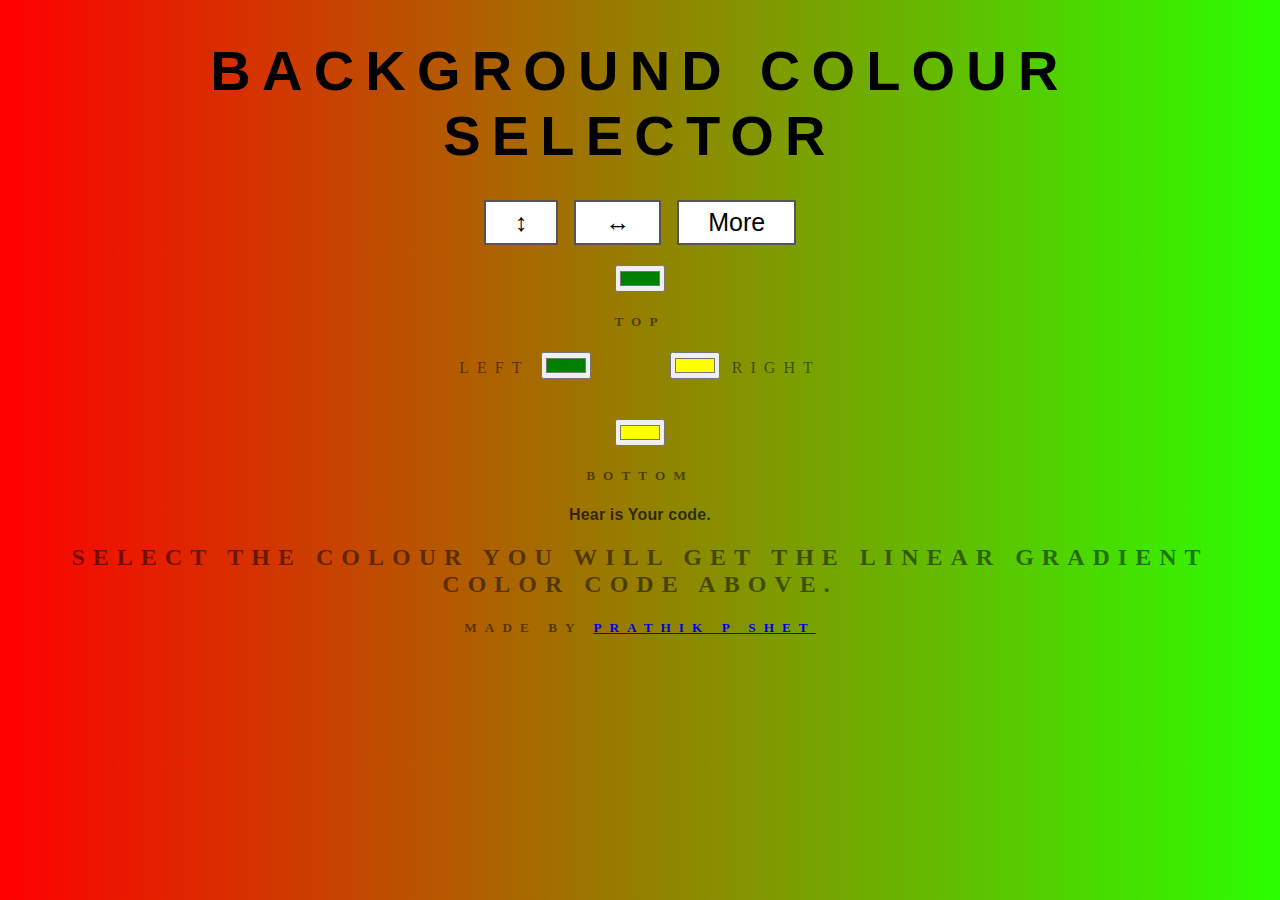
<file: index.html>
<!DOCTYPE html>
<html>
<head>
	<title>Gradient color</title>
	<link rel="color icon" href="icon.png">
</head>
<link rel="stylesheet" type="text/css" href="styl.css">
<body id="gradient">
	<h1>BACKGROUND COLOUR SELECTOR</h1>
	 <div class="arrows">
	 	<input class="TtoB" type="button" name="" value="&varr;">
	 	<input class="LtoR" type="button" name="" value="&harr;">
	 	<input class="diogR" type="button" name="" value="More">
	 </div>
	 <div id="top">
	 	<input class="colorT" type="color" name="colorT" value="#008000">
		<h5>Top</h5>
	 </div>
		
	<div class="LR">
			<label for="colorL">Left</label>
			<input id="Left" class="colorL" type="color" name="colorL" value="#008000">
					
			<input id="Right" class="colorR" type="color" name="colorR" value="#FFFF00">
			<label for="colorR">Right</label>
	</div>
	<div id="down">
		<input class="colorB" type="color" name="colorB" value="#FFFF00">
	    <h5>Bottom</h5>
	</div>
	        
	<h3>Hear is Your code.</h3>
	<h2>Select the colour you will get the linear gradient color code above.</h2>
	<h5>Made by <a href="https://prathikshe.github.io/resume/">Prathik P Shet</a></h5>
	<script type="text/javascript" src="color.js"></script>
</body>
</html>
</file>
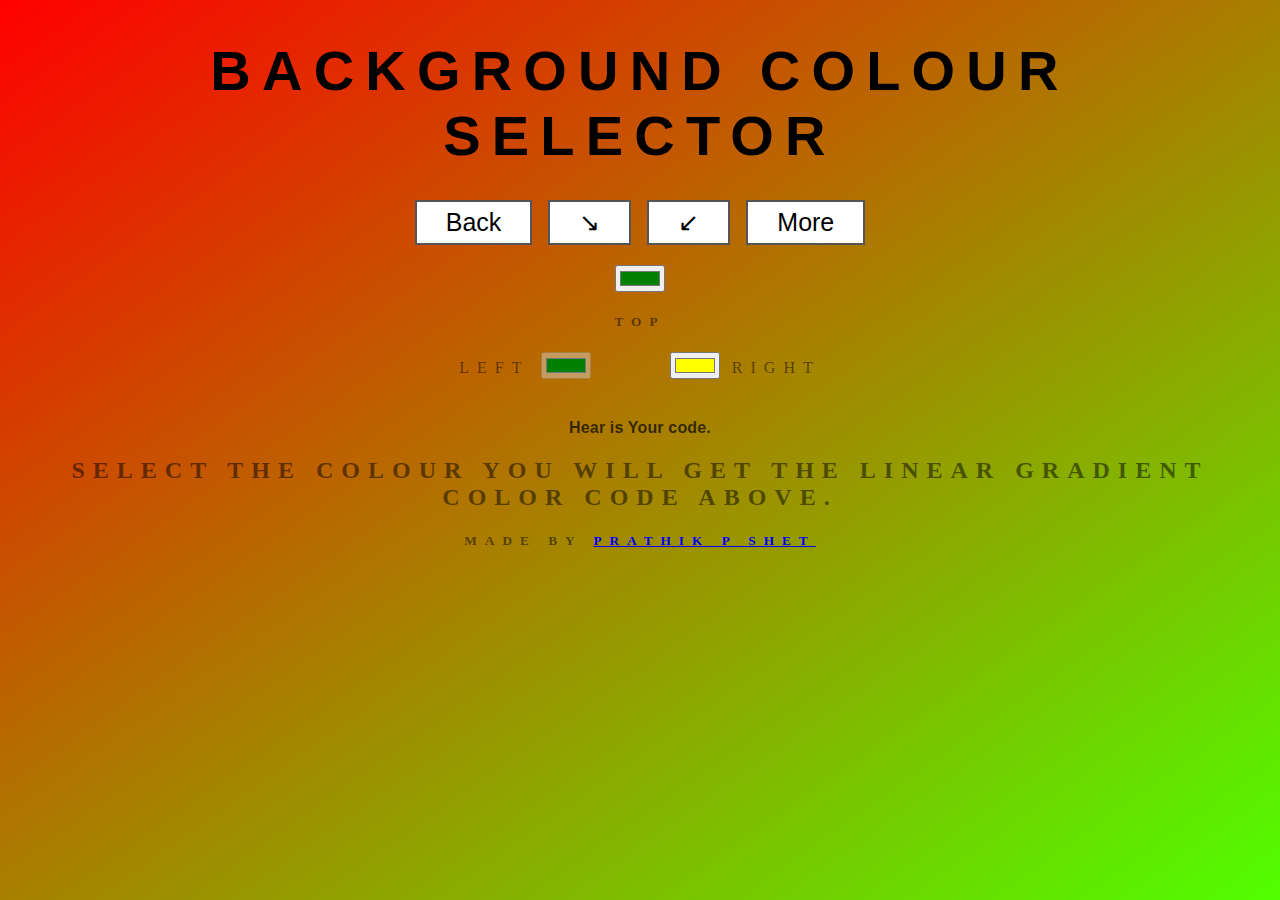
<file: dio.html>
<!DOCTYPE html>
<html>
<head>
	<title>Diognal Gradient</title>
	<link rel="color icon" href="icon.png">
</head>
<link rel="stylesheet" type="text/css" href="styl.css">
<style type="text/css">
	#gradient{
		background:linear-gradient(to right bottom, rgb(255, 0, 0), rgb(81, 255, 0)); }
</style>
<body id="gradient">
	<h1>BACKGROUND COLOUR SELECTOR</h1>
	 <div class="arrows">
	 	<input class="TtoB" type="button" name="" value="Back">
	 	<input class="diogR" type="button" name="" value="&searr;">
	 	<input class="diogL" type="button" name="" value="&swarr;">
	 	<input class="LtoR" type="button" name="" value="More">
	 </div>
	 <div>
	 	<input class="colorT" type="color" name="colorT" value="#008000">
		<h5>Top</h5>
	 </div>
		
	<div class="LR">
			<label for="colorL">Left</label>
			<input id="Left" class="colorL" type="color" name="colorL" value="#008000" disabled="true">
					
			<input id="Right" class="colorR" type="color" name="colorR" value="#FFFF00">
			<label for="colorR">Right</label>
	</div>
	        
	<h3>Hear is Your code.</h3>
	<h2>Select the colour you will get the linear gradient color code above.</h2>
	<h5>Made by <a href="https://prathikshe.github.io/resume/">Prathik P Shet</a></h5>
	<script type="text/javascript" src="colordio.js"></script>
</body>
</html>
</file>
<file: styl.css>
html{
    height: 100%;
}
body {
	font: 'Raleway', sans-serif;
    color: rgba(0,0,0,.5);
    text-align: center;
    text-transform: uppercase;
    letter-spacing: .5em;
    top: 15%;
	background: linear-gradient(to right, rgb(255, 0, 0), rgb(43, 255, 0)); /* Standard syntax */
}

h1 {
    font: 600 3.5em 'Raleway', sans-serif;
    color: black;
    text-align: center;
    text-transform: uppercase;
    letter-spacing: .2em;
    width: 100%;
    margin-bottom: .5em;
}

.arrows{
    margin-bottom: 1em;
}

.TtoB,.LtoR,.diogR,.diogL{
  padding: 6px 29px;
  text-align: center;
  font-size: 25px;
  margin: 4px 2px;
  transition-duration: 0.4s;
  cursor: pointer;

  background-color: white;
  color: black;
  border: 2px solid #555555;
}
.TtoB:hover,.LtoR:hover,.diogR:hover,.diogL:hover {
  background-color: #555555;
  color: white;
}
.LR{
    margin-bottom: 2.5em;
}

.colorL{
    margin-right: 2em;
}
.colorR{
    margin-left: 3em;
}

h3 {
	font: 900 1em 'Raleway', sans-serif;
    color: rgba(0,0,0,.7);
    text-align: center;
    text-transform: none;
    letter-spacing: 0.01em;

}
</file>
